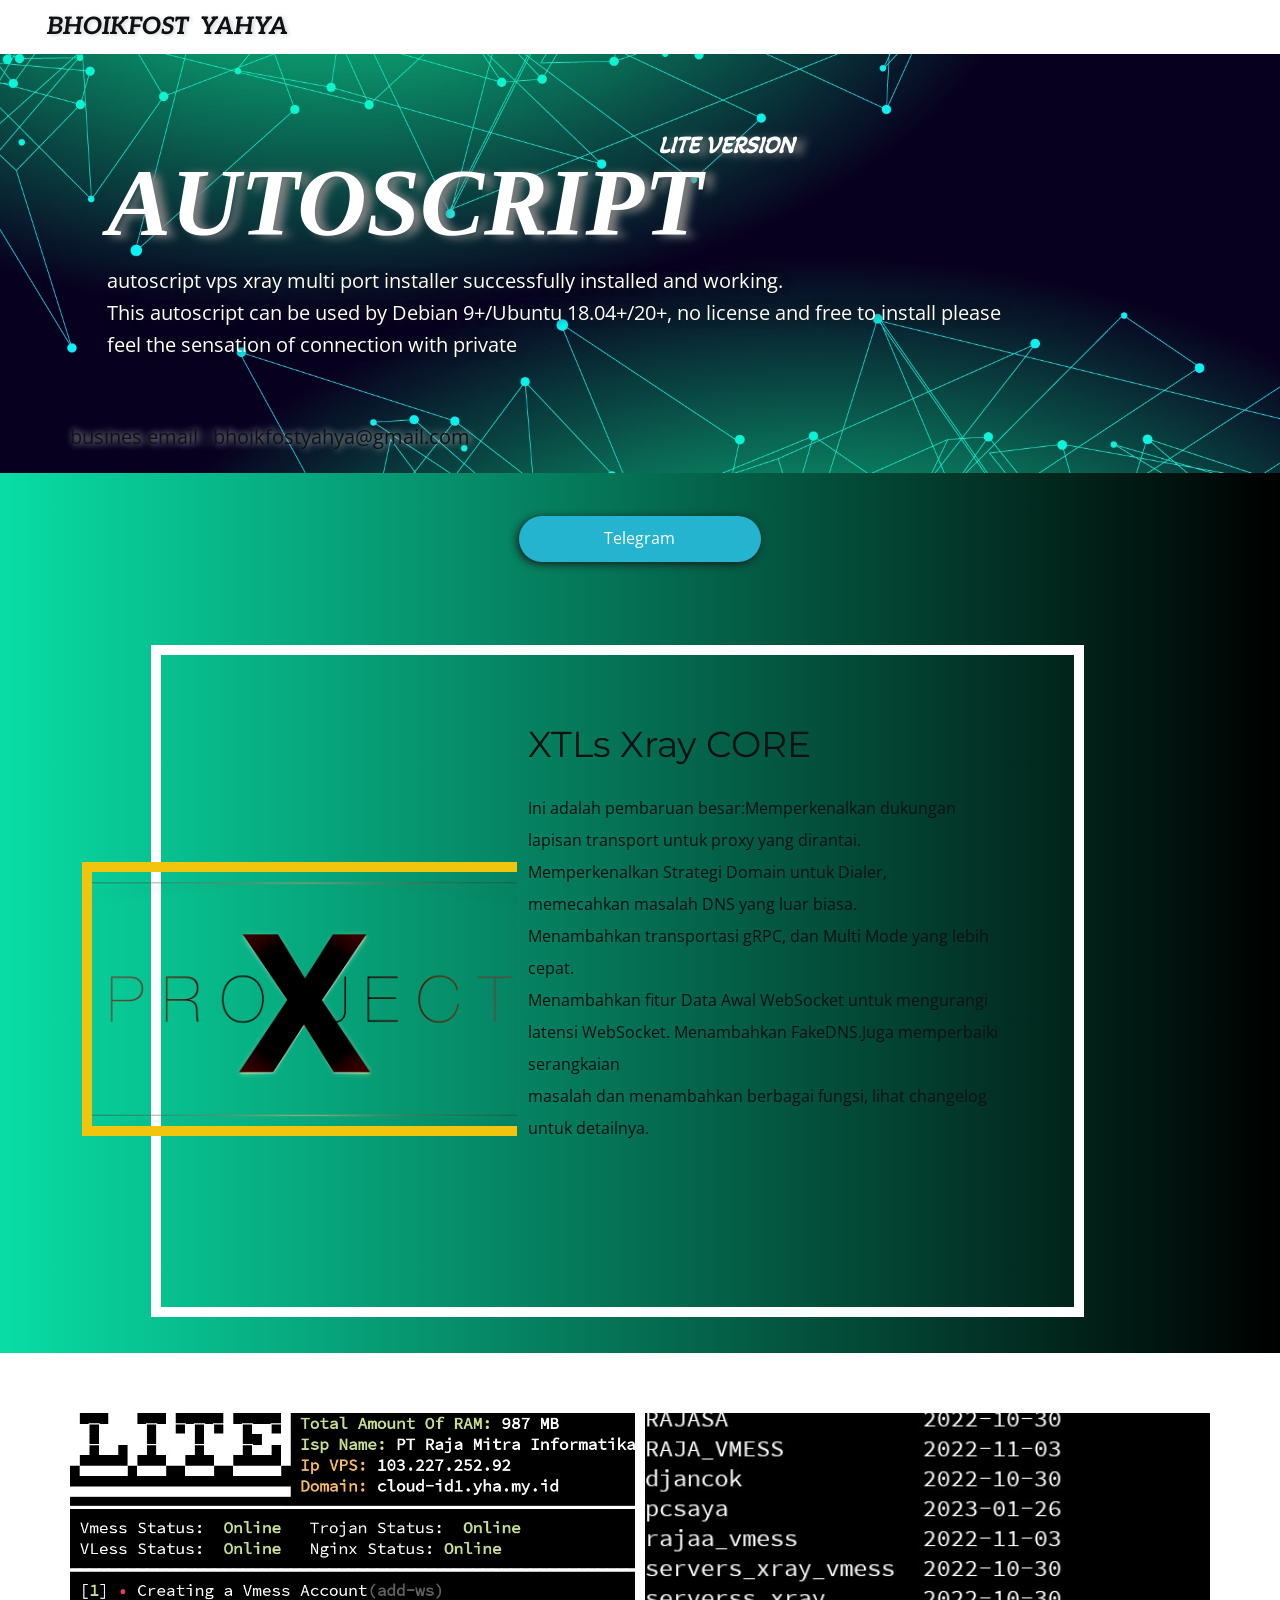
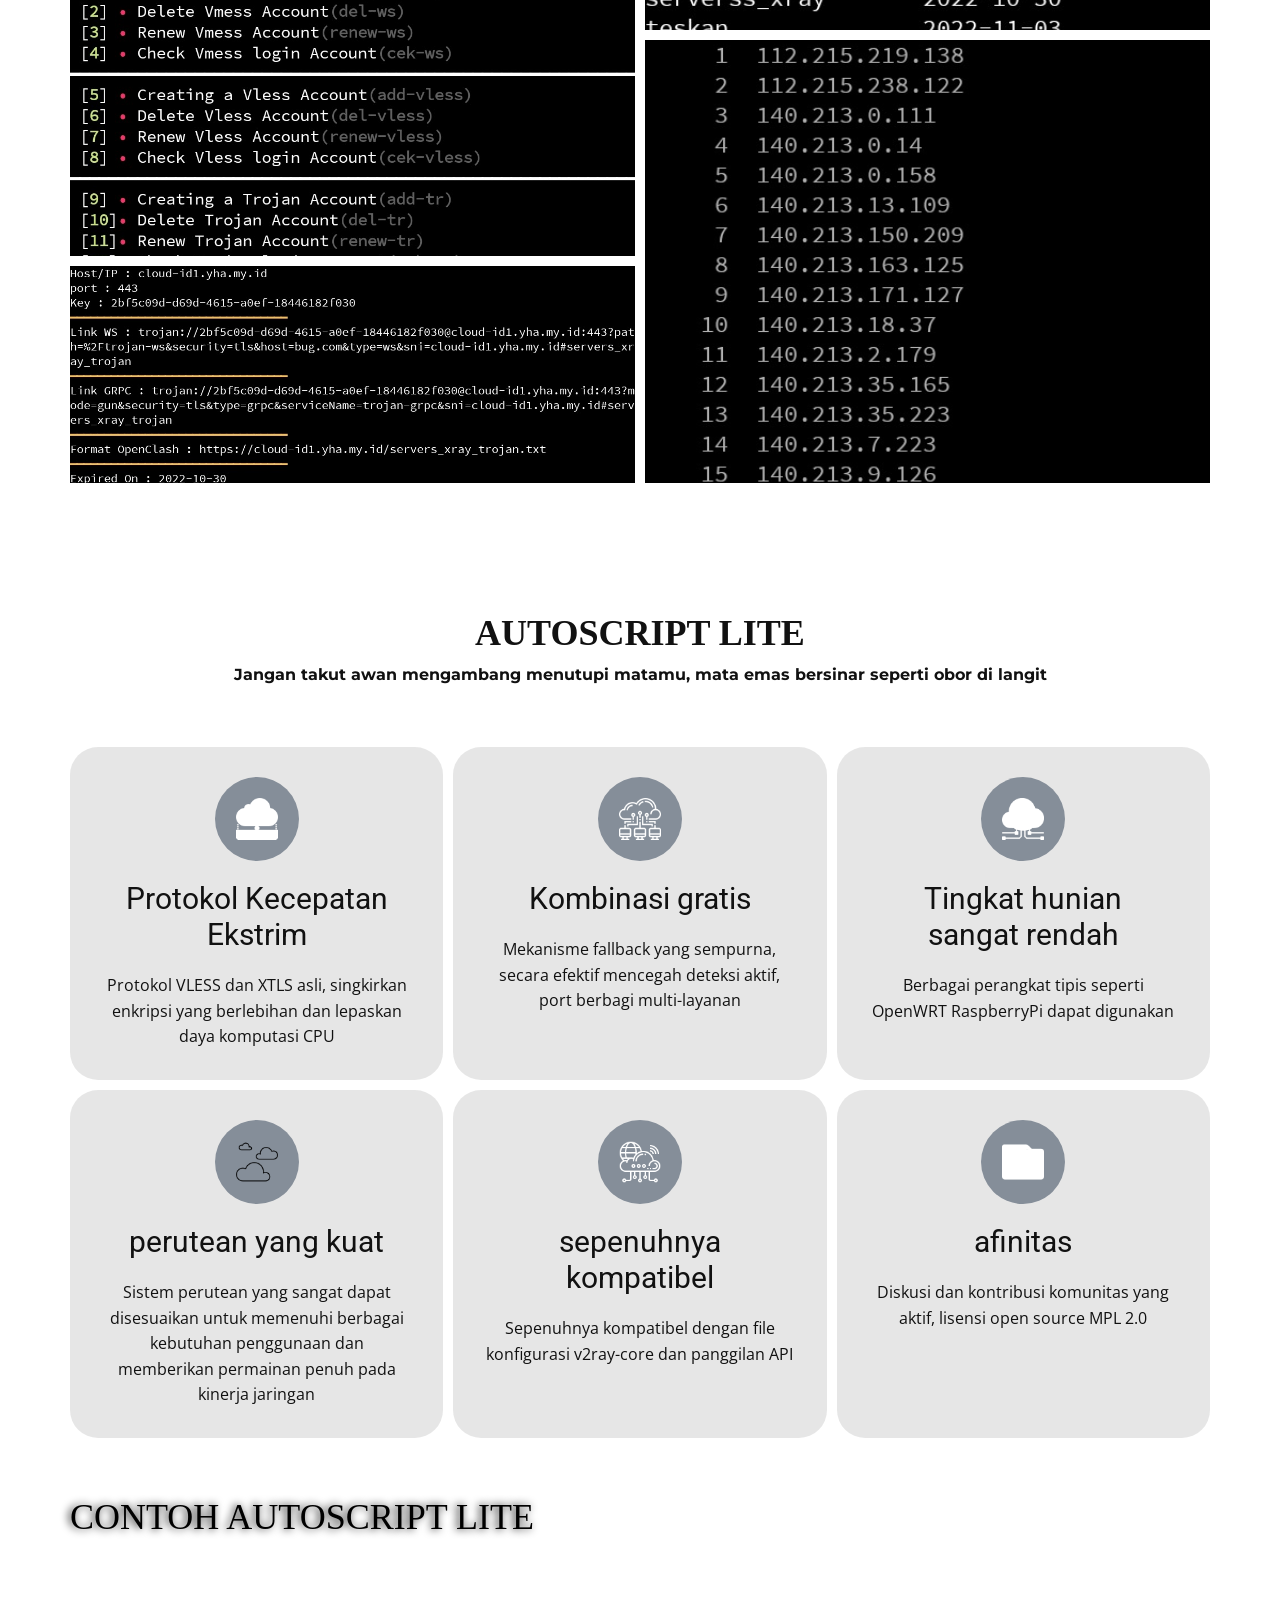
<file: index.html>
<!DOCTYPE html>
<html style="font-size: 16px;" lang="en">

<head>
  <meta name="viewport" content="width=device-width, initial-scale=1.0">
  <meta charset="utf-8">
  <meta name="keywords" content="Lite version, Autos​cript">
  <meta name="description" content="">
  <title>Autos​cript</title>
  <link rel="shortcut icon" href="images/2637164.png">
  <link rel="stylesheet" href="nicepage.css" media="screen">
  <link rel="stylesheet" href="Home.css" media="screen">
  <script class="u-script" type="text/javascript" src="jquery.js" defer=""></script>
  <script class="u-script" type="text/javascript" src="nicepage.js" defer=""></script>
  <meta name="generator" content="Nicepage 4.20.1, nicepage.com">
  <link id="u-theme-google-font" rel="stylesheet"
    href="https://fonts.googleapis.com/css?family=Roboto:100,100i,300,300i,400,400i,500,500i,700,700i,900,900i|Open+Sans:300,300i,400,400i,500,500i,600,600i,700,700i,800,800i">
  <link id="u-page-google-font" rel="stylesheet"
    href="https://fonts.googleapis.com/css?family=Montserrat:100,100i,200,200i,300,300i,400,400i,500,500i,600,600i,700,700i,800,800i,900,900i|Akaya+Telivigala:400|Aleo:300,300i,400,400i,700,700i">






  <script type="application/ld+json">{
		"@context": "http://schema.org",
		"@type": "Organization",
		"name": ""
}</script>
  <meta name="theme-color" content="#478ac9">
  <meta property="og:title" content="Home">
  <meta property="og:type" content="website">
</head>

<body data-home-page="Home.html" data-home-page-title="Home" class="u-body u-xl-mode" data-lang="en">
  <header class="u-clearfix u-header" id="sec-b1dc">
    <div
      class="u-clearfix u-sheet u-valign-middle-lg u-valign-middle-md u-valign-middle-sm u-valign-middle-xl u-sheet-1">
      <h1 class="u-align-left-xs u-custom-font u-text u-title u-text-1">bhoikfost<span style="font-weight: 400;">
          &nbsp;</span>yahya
      </h1>
    </div>
  </header>
  <section class="u-align-left u-clearfix u-image u-section-1" src="" id="sec-ade7" data-image-width="1920"
    data-image-height="900">
    <div class="u-clearfix u-sheet u-sheet-1">
      <h1 class="u-custom-font u-text u-text-white u-title u-text-1">Lite version</h1>
      <h1
        class="u-custom-font u-font-georgia u-text u-text-default-lg u-text-default-md u-text-default-sm u-text-default-xl u-text-white u-title u-text-2">
        Autos​cript</h1>
      <p class="u-large-text u-text u-text-variant u-text-white u-text-3"> autoscript vps xray multi port installer
        successfully installed and ​​working.&nbsp;<br>This autoscript can be used by Debian 9+/Ubuntu 18.04+/20+,
        no license and free to install please<br>feel the sensation of connection with private
      </p>
      <p class="u-large-text u-text u-text-variant u-text-4">busines email : bhoikfostyahya@gmail.com</p>
    </div>
  </section>
  <section class="u-align-center u-clearfix u-gradient u-section-2" id="carousel_5e45">
    <div class="u-clearfix u-sheet u-sheet-1">
      <a href="https://t.me/bhoikfost_yahya"
        class="u-border-none u-btn u-btn-round u-button-style u-custom-color-5 u-radius-29 u-btn-1">Telegram</a>
      <div class="u-align-left u-border-10 u-border-white u-container-style u-group u-shape-rectangle u-group-1">
        <div class="u-container-layout u-container-layout-1">
          <h2 class="u-custom-font u-font-montserrat u-text u-text-1"> XTLs Xray CORE</h2>
          <p class="u-align-left u-text u-text-2"> Ini adalah pembaruan besar:Memperkenalkan dukungan<br>lapisan
            transport untuk proxy yang dirantai.<br>Memperkenalkan Strategi Domain untuk Dialer,<br>memecahkan masalah
            DNS yang luar biasa.<br>Menambahkan transportasi gRPC, dan Multi Mode yang lebih cepat.<br>Menambahkan fitur
            Data Awal WebSocket untuk mengurangi latensi WebSocket. Menambahkan FakeDNS.Juga memperbaiki
            serangkaian<br>masalah dan menambahkan berbagai fungsi, lihat changelog untuk detailnya.<br>
          </p>
          <div
            class="u-align-center u-border-10 u-border-no-right u-border-palette-3-base u-container-align-center u-container-style u-group u-image u-image-1"
            data-image-width="1920" data-image-height="1080">
            <div class="u-container-layout u-container-layout-2"></div>
          </div>
        </div>
      </div>
    </div>
  </section>
  <section class="u-align-center u-clearfix u-section-3" id="sec-a1f8">
    <div class="u-clearfix u-sheet u-valign-middle u-sheet-1">
      <div class="u-clearfix u-expanded-width u-gutter-10 u-layout-wrap u-layout-wrap-1">
        <div class="u-gutter-0 u-layout">
          <div class="u-layout-row">
            <div class="u-size-30 u-size-60-md">
              <div class="u-layout-col">
                <div class="u-container-style u-image u-layout-cell u-left-cell u-size-40 u-image-1" src=""
                  data-image-width="1002" data-image-height="1223">
                  <div class="u-container-layout u-valign-middle u-container-layout-1"></div>
                </div>
                <div class="u-container-style u-image u-layout-cell u-left-cell u-size-20 u-image-2" src=""
                  data-image-width="1080" data-image-height="714">
                  <div class="u-container-layout u-valign-middle u-container-layout-2"></div>
                </div>
              </div>
            </div>
            <div class="u-size-30 u-size-60-md">
              <div class="u-layout-col">
                <div class="u-container-style u-image u-layout-cell u-right-cell u-size-20 u-image-3" src=""
                  data-image-width="529" data-image-height="520">
                  <div class="u-container-layout u-valign-middle u-container-layout-3"></div>
                </div>
                <div
                  class="u-align-left u-container-style u-image u-layout-cell u-right-cell u-shading u-size-40 u-image-4"
                  src="" data-image-width="529" data-image-height="648">
                  <div
                    class="u-container-layout u-valign-middle-lg u-valign-middle-md u-valign-middle-sm u-valign-middle-xl u-container-layout-4">
                  </div>
                </div>
              </div>
            </div>
          </div>
        </div>
      </div>
    </div>
  </section>
  <section class="u-align-center u-clearfix u-section-4" id="sec-b913">
    <div class="u-clearfix u-sheet u-sheet-1">
      <h2
        class="u-custom-font u-font-georgia u-text u-text-default-lg u-text-default-md u-text-default-sm u-text-default-xl u-text-1">
        AUTOSCRIPT LITE</h2>
      <p
        class="u-custom-font u-font-montserrat u-text u-text-default-lg u-text-default-md u-text-default-sm u-text-default-xl u-text-2">
        Jangan takut awan mengambang menutupi matamu, mata emas bersinar seperti obor di langit</p>
      <div class="u-expanded-width u-list u-list-1">
        <div class="u-repeater u-repeater-1">
          <div
            class="u-align-center u-container-style u-grey-15 u-list-item u-opacity u-opacity-65 u-radius-28 u-repeater-item u-shape-round u-list-item-1">
            <div class="u-container-layout u-similar-container u-container-layout-1"><span
                class="u-file-icon u-icon u-icon-circle u-palette-5-dark-1 u-icon-1"><img
                  src="images/1045479-245b52a9.png" alt=""></span>
              <h3 class="u-text u-text-3"> Protokol Kecepatan Ekstrim</h3>
              <p class="u-text u-text-4"> Protokol VLESS dan XTLS asli, singkirkan enkripsi yang berlebihan dan lepaskan
                daya komputasi CPU</p>
            </div>
          </div>
          <div
            class="u-align-center u-container-style u-grey-15 u-list-item u-opacity u-opacity-65 u-radius-28 u-repeater-item u-shape-round u-list-item-2">
            <div class="u-container-layout u-similar-container u-container-layout-2"><span
                class="u-file-icon u-icon u-icon-circle u-palette-5-dark-1 u-icon-2"><img
                  src="images/4318376-7f284f4f.png" alt=""></span>
              <h3 class="u-text u-text-5"> Kombinasi gratis</h3>
              <p class="u-text u-text-6"> Mekanisme fallback yang sempurna, secara efektif mencegah deteksi aktif, port
                berbagi multi-layanan</p>
            </div>
          </div>
          <div
            class="u-align-center u-container-style u-grey-15 u-list-item u-opacity u-opacity-65 u-radius-28 u-repeater-item u-shape-round u-list-item-3">
            <div class="u-container-layout u-similar-container u-container-layout-3"><span
                class="u-file-icon u-icon u-icon-circle u-palette-5-dark-1 u-icon-3"><img
                  src="images/3305673-33caf69b.png" alt=""></span>
              <h3 class="u-text u-text-7"> Tingkat hunian sangat rendah</h3>
              <p class="u-text u-text-8"> Berbagai perangkat tipis seperti OpenWRT RaspberryPi dapat digunakan</p>
            </div>
          </div>
          <div
            class="u-align-center u-container-style u-grey-15 u-list-item u-opacity u-opacity-65 u-radius-28 u-repeater-item u-shape-round u-list-item-4">
            <div class="u-container-layout u-similar-container u-container-layout-4"><span
                class="u-file-icon u-icon u-icon-circle u-palette-5-dark-1 u-icon-4"><img src="images/80378.png"
                  alt=""></span>
              <h3 class="u-text u-text-9"> perutean yang kuat</h3>
              <p class="u-text u-text-10"> Sistem perutean yang sangat dapat disesuaikan untuk memenuhi berbagai
                kebutuhan penggunaan dan memberikan permainan penuh pada kinerja jaringan</p>
            </div>
          </div>
          <div
            class="u-align-center u-container-style u-grey-15 u-list-item u-opacity u-opacity-65 u-radius-28 u-repeater-item u-shape-round u-list-item-5">
            <div class="u-container-layout u-similar-container u-container-layout-5"><span
                class="u-file-icon u-icon u-icon-circle u-palette-5-dark-1 u-icon-5"><img
                  src="images/2637164-1ab46b55.png" alt=""></span>
              <h3 class="u-text u-text-11"> sepenuhnya kompatibel</h3>
              <p class="u-text u-text-12"> Sepenuhnya kompatibel dengan file konfigurasi v2ray-core dan panggilan API
              </p>
            </div>
          </div>
          <div
            class="u-align-center u-container-style u-grey-15 u-list-item u-opacity u-opacity-65 u-radius-28 u-repeater-item u-shape-round u-list-item-6">
            <div class="u-container-layout u-similar-container u-container-layout-6"><span
                class="u-file-icon u-icon u-icon-circle u-palette-5-dark-1 u-icon-6"><img
                  src="images/381653-c1b1c810.png" alt=""></span>
              <h3 class="u-text u-text-13"> afinitas</h3>
              <p class="u-text u-text-14"> Diskusi dan kontribusi komunitas yang aktif, lisensi open source MPL 2.0</p>
            </div>
          </div>
        </div>
      </div>
      <h2
        class="u-custom-font u-font-georgia u-text u-text-black u-text-default-lg u-text-default-md u-text-default-sm u-text-default-xl u-text-15">
        CONTOH AUTOSCRIPT LITE</h2>
    </div>
  </section>
</body>

</html>
</file>
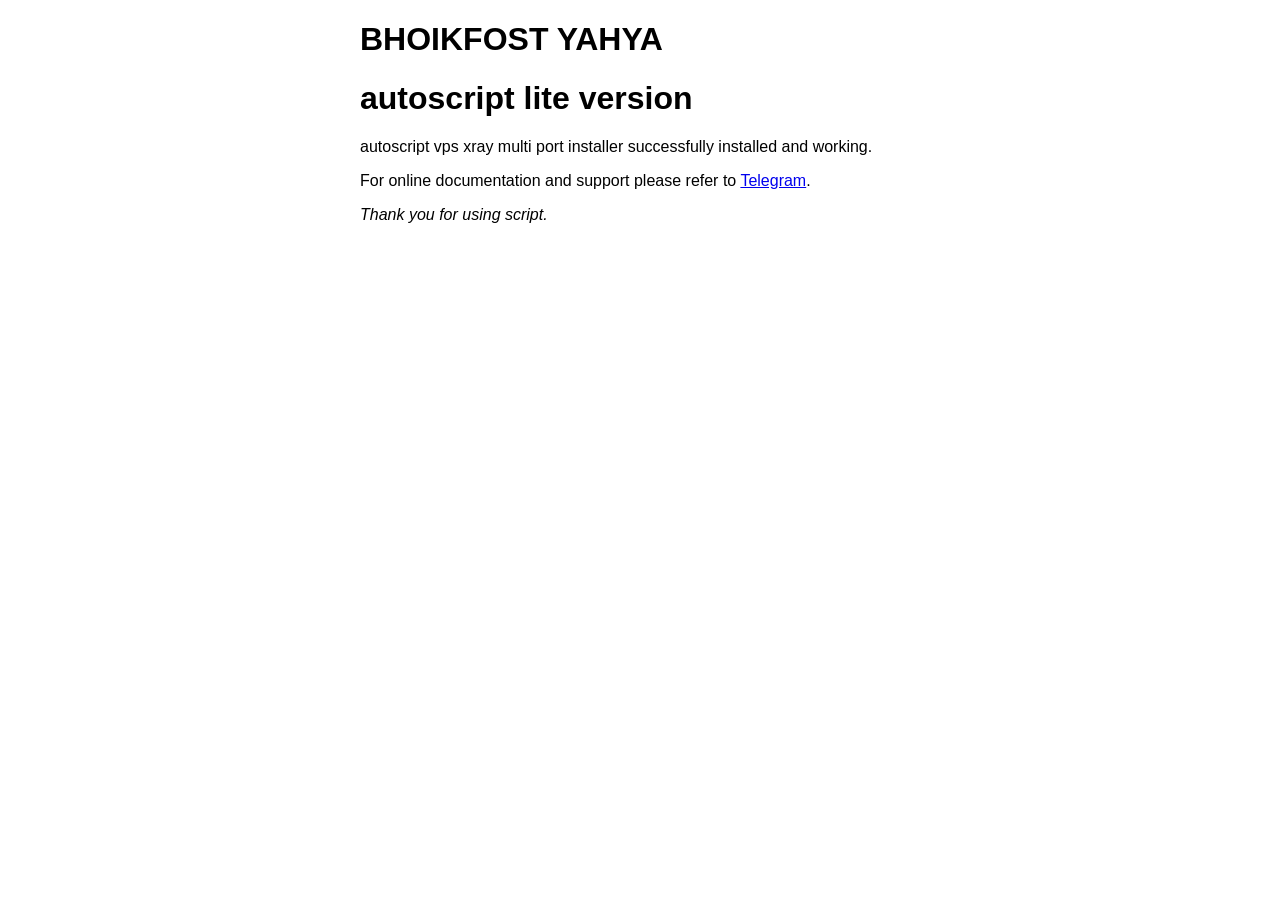
<file: fodder/index.html>
<!DOCTYPE html>
<html>
<head>
<title>Welcome to script</title>
<style>
    body {
        width: 35em;
        margin: 0 auto;
        font-family: Tahoma, Verdana, Arial, sans-serif;
    }
</style>
</head>
<body>
<h1>BHOIKFOST YAHYA</h1>
<h1>autoscript lite version</h1>
<p>autoscript vps xray multi port installer successfully installed and working.</p>

<p>For online documentation and support please refer to
<a href="https://t.me/bhoikfost_yahya">Telegram</a>.</p>

<p><em>Thank you for using script.</em></p>
</body>
</html>
</file>
